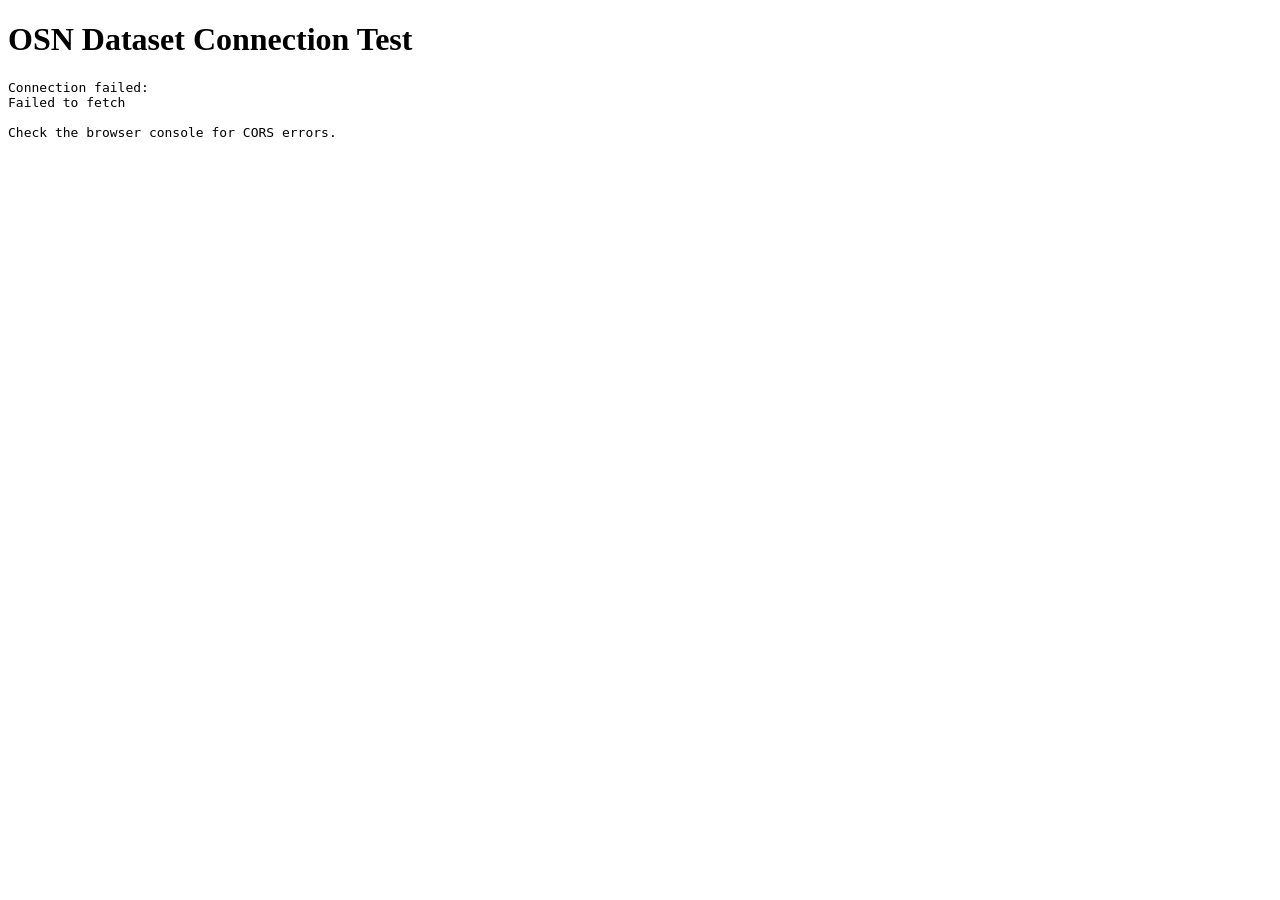
<file: osn-test.html>
<!DOCTYPE html>
<html lang="en">
<head>
  <meta charset="UTF-8">
  <title>OSN Connection Test</title>
</head>
<body>
  <h1>OSN Dataset Connection Test</h1>
  <pre id="result">Testing connection...</pre>

  <script>
    const url =
      "https://rice1.osn.mghpcc.org/gb35" +
      "?list-type=2" +
      "&prefix=train_data%2Fobject-paste%2F000001%2F" +
      "&delimiter=%2F";

    fetch(url)
      .then(response => {
        if (!response.ok) {
          throw new Error(`HTTP ${response.status}`);
        }
        return response.text();
      })
      .then(xml => {
        const document = new DOMParser().parseFromString(
          xml,
          "application/xml"
        );

        const files = [
          ...document.getElementsByTagNameNS("*", "Contents")
        ].map(item => {
          const key = item.getElementsByTagNameNS("*", "Key")[0];
          return key?.textContent;
        }).filter(Boolean);

        document.getElementById("result").textContent =
          "Connection successful!\n\nFiles:\n" +
          files.join("\n");
      })
      .catch(error => {
        document.getElementById("result").textContent =
          "Connection failed:\n" + error.message +
          "\n\nCheck the browser console for CORS errors.";
      });
  </script>
</body>
</html>
</file>
